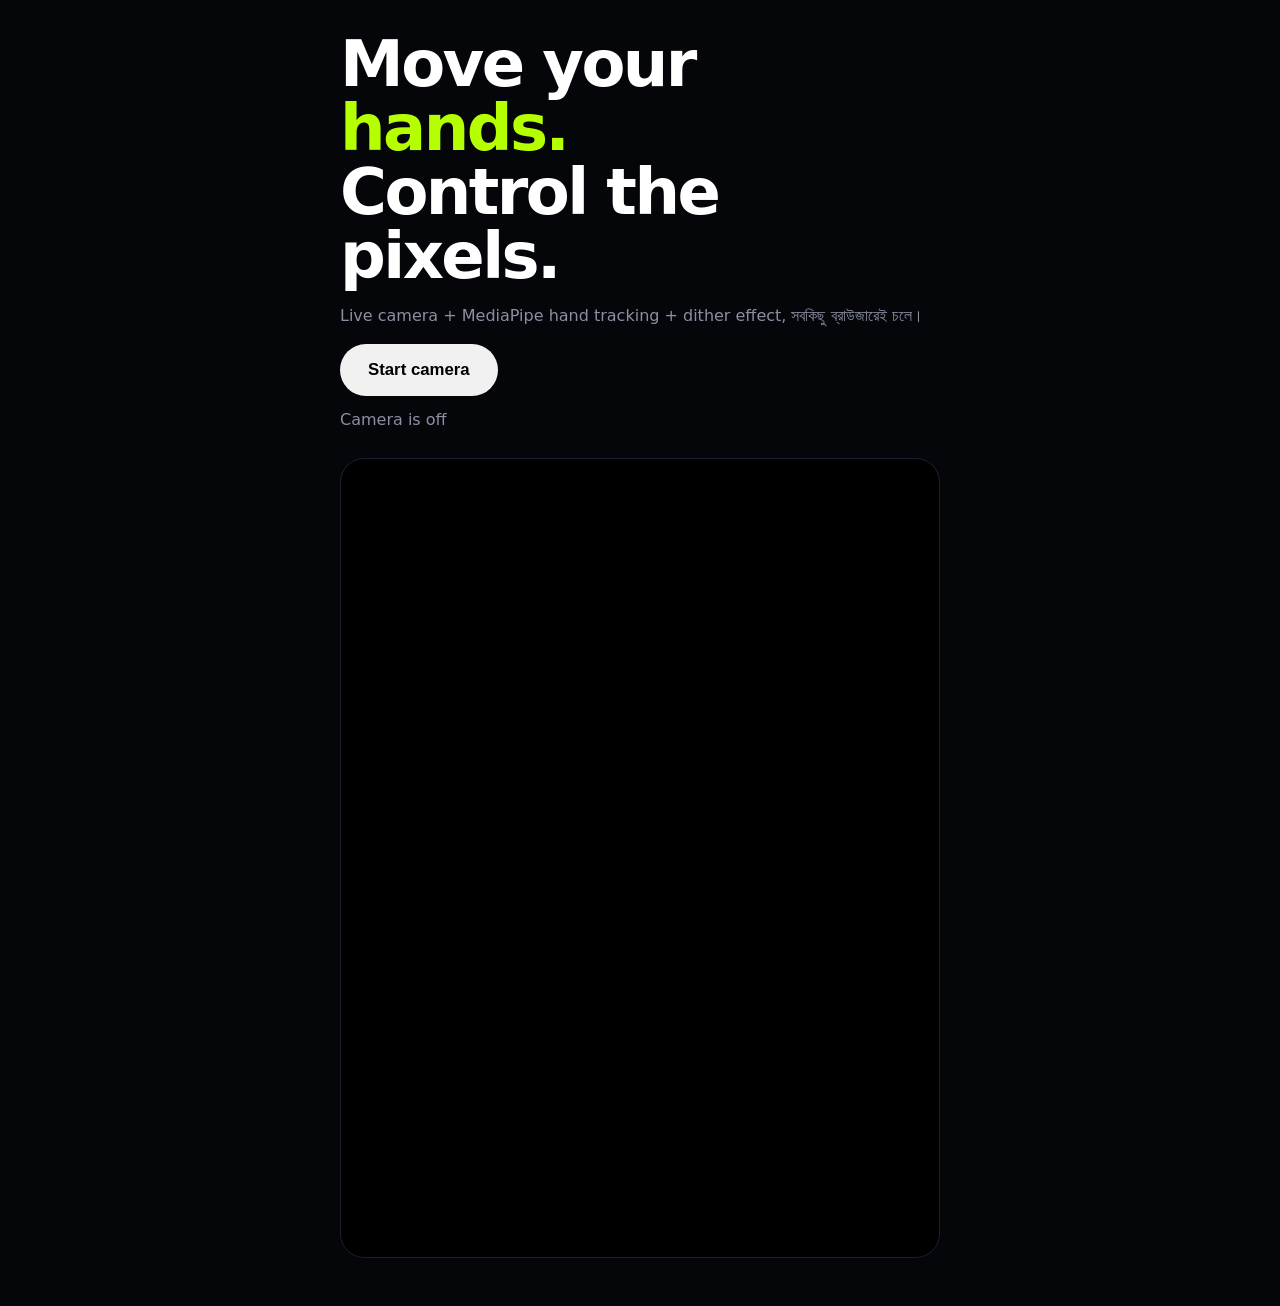
<file: index.html>
<!DOCTYPE html>  <html lang="bn">  
<head>  
<meta charset="UTF-8">  
<meta name="viewport" content="width=device-width, initial-scale=1">  
<title>AIwithTaha – Hand Dither</title>  
<style>  
  :root { --bg:#05060a; --fg:#fff; --mut:#8a90a2; --acc:#b6ff00; }  
  * { box-sizing:border-box; }  
  body { margin:0; background:var(--bg); color:var(--fg);  
         font-family:system-ui,-apple-system,"Noto Sans Bengali",sans-serif; }  
  main { max-width:640px; margin:0 auto; padding:32px 20px 48px; }  
  h1 { font-size:clamp(2.4rem,11vw,4rem); line-height:1; letter-spacing:-.04em; margin:0 0 16px; }  
  h1 span { color:var(--acc); }  
  p { color:var(--mut); line-height:1.5; }  
  button { background:#f1f1f1; color:#000; border:0; border-radius:999px;  
           padding:16px 28px; font-size:1.05rem; font-weight:600; }  
  button:disabled { opacity:.6; }  
  #status { margin:14px 0 24px; color:var(--mut); min-height:1.5em; }  
  .stage { position:relative; aspect-ratio:3/4; background:#000;  
           border-radius:24px; overflow:hidden; border:1px solid #1c2030; }  
  video { display:none; }  
  canvas { position:absolute; inset:0; width:100%; height:100%; object-fit:cover; }  
</style>  
</head>  
<body>  
<main>  
  <h1>Move your <span>hands.</span><br>Control the pixels.</h1>  
  <p>Live camera + MediaPipe hand tracking + dither effect, সবকিছু ব্রাউজারেই চলে।</p>  
  <button id="startBtn">Start camera</button>  
  <div id="status">Camera is off</div>  
  <div class="stage">  
    <video id="video" autoplay playsinline muted></video>  
    <canvas id="canvas"></canvas>  
  </div>  
</main>  
<script type="module" src="script.js"></script>  
</body>  
</html>
</file>
